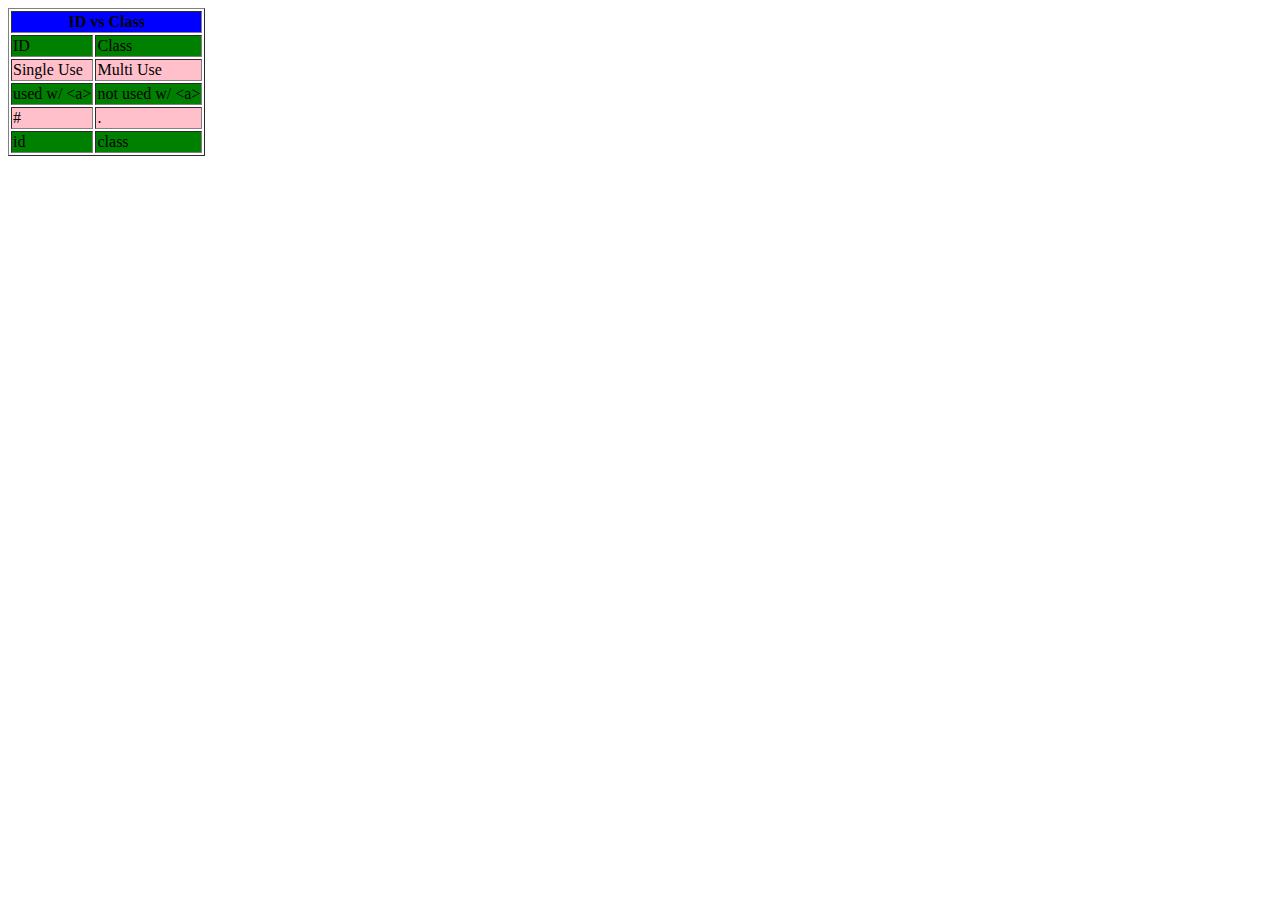
<file: NewTable.html>
<html>
  <head>
    <title>New Table</title>
    <style>
      .odd    {background-color: green;}
      .even   {background-color:  pink;}
      #header {background-color:  blue;}
      </style>
  </head>
  <body>
    <table border="1px">
      <tr><th colspan="2" id="header">ID vs Class</th></tr>
      <tr><td class="odd">ID</td><td class="odd">Class</td></td>
      <tr><td class="even">Single Use</td><td class="even">Multi Use</td></tr>
    <tr><td class="odd">used w/ &lta></td><td class="odd">not used w/ &lta></td></tr>
    <tr><td class="even">#</td><td class="even">.</td></tr>
    <tr><td class="odd">id</td><td class="odd">class</td></tr>
    </table>
  </body>
</html>
</file>
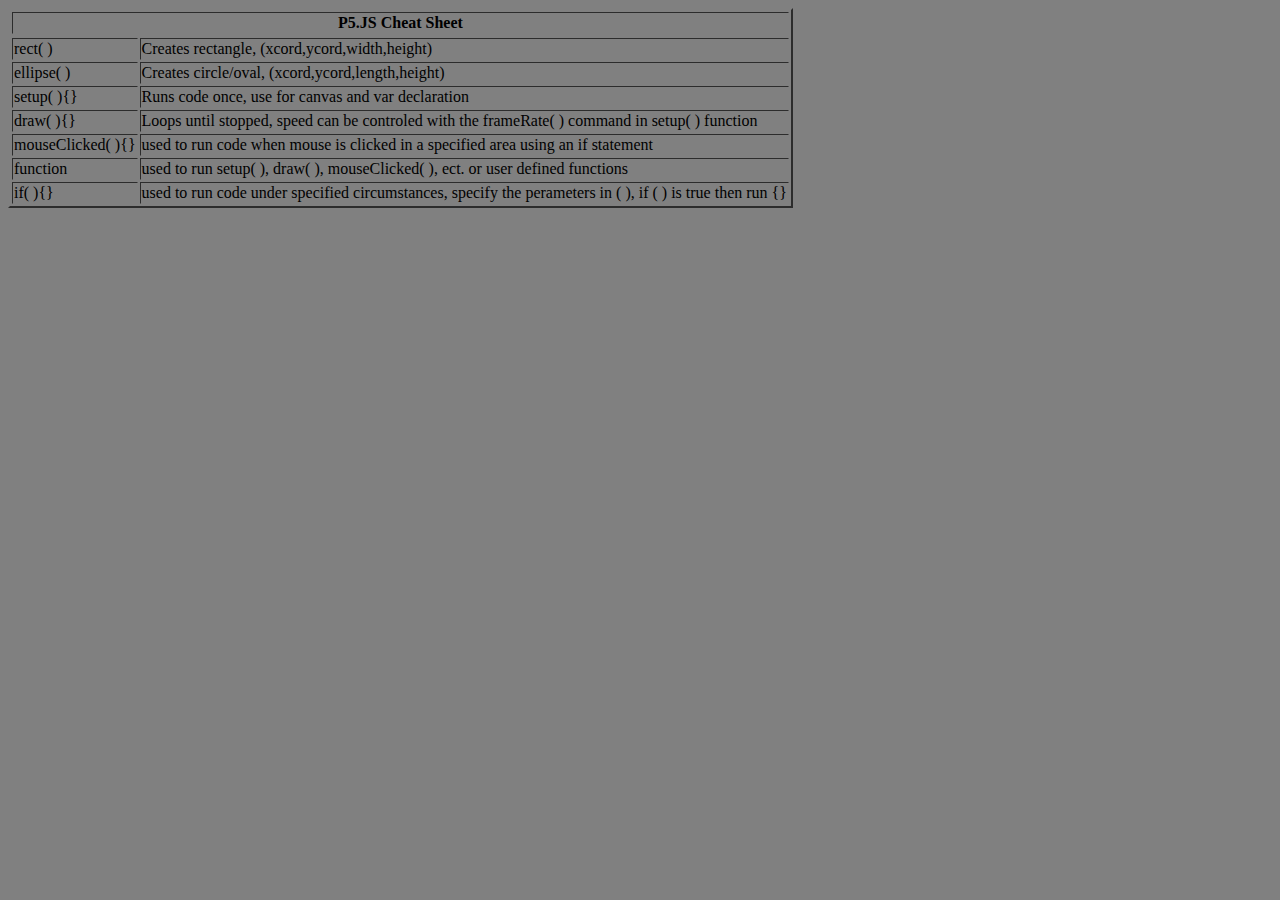
<file: secretTunnel.html>
<htlm>
  <head>
    <title> Secret Tunnel!!!</title>
  </head>
  <body bgcolor="grey">
    <table border=2px>
      <tr>
      	<th colspan=2>P5.JS Cheat Sheet</th>
      </tr>
      
      <tr></tr>
      	<td>rect( )</td><td>Creates rectangle, (xcord,ycord,width,height)</td>
      <tr>
        <td>ellipse( )</td><td>Creates circle/oval, (xcord,ycord,length,height)</td>
       </tr>
      <tr>
      	<td>setup( ){}</td><td>Runs code once, use for canvas and var declaration</td>
      </tr>
      <tr>
      	<td>draw( ){}</td><td>Loops until stopped, speed can be controled with the frameRate( ) command in setup( ) function</td>
      </tr>
      <tr>
      	<td>mouseClicked( ){}</td><td>used to run code when mouse is clicked in a specified area using an if statement</td>
      </tr>
      <tr>
      	<td>function</td><td>used to run setup( ), draw( ), mouseClicked( ), ect. or user defined functions</td> 
      </tr>
      <tr>
      	<td>if( ){}</td><td>used to run code under specified circumstances, specify the perameters in ( ), if ( ) is true then run {}</td>
      </tr>
    </table>  
  </body>
</html>
</file>
